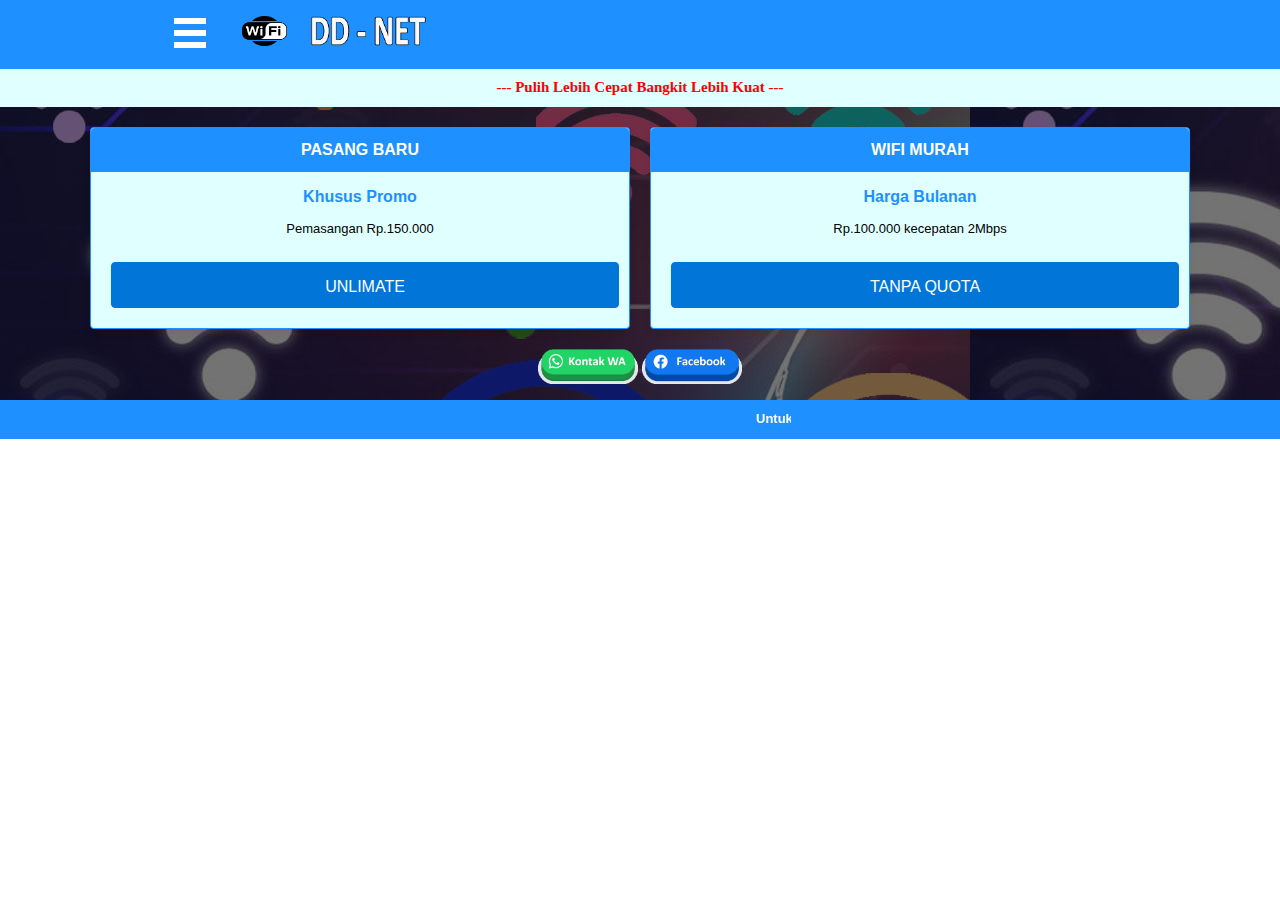
<file: index.html>
<html>
<head>
<meta charset="utf-8">
<title>DD-NET | Hotspot</title>
<meta name="generator" content="WYSIWYG Web Builder 14 - http://www.wysiwygwebbuilder.com">
<meta name="viewport" content="width=device-width, initial-scale=1.0">
<link href="font-awesome.min.css" rel="stylesheet">
<link href="home.css" rel="stylesheet">
<link href="home.css" rel="stylesheet">
<script src="jquery-1.12.4.min.js"></script>
<script src="wb.panel.min.js"></script>
<script src="jquery-ui.min.js"></script>
<script>
$(document).ready(function()
{
   $("#headerPanelMenu").panel({animate: true, animationDuration: 200, animationEasing: 'linear', dismissible: true, display: 'overlay', position: 'left', toggle: true});
   $("#headerPanelMenu_markup ul li a").click(function(event)
   {
       $.panel.hide($("#headerPanelMenu_panel"));
   });
   $("a[href*='#section3']").click(function(event)
   {
      event.preventDefault();
      $('html, body').stop().animate({ scrollTop: $('#section3').offset().top }, 600, 'easeOutCubic');
   });
});
</script>
</head>
<body>
<div style="background-image: url('bg.jpg');">

<div id="container">

</div>
<div id="wb_header">
<div id="header">
<div class="row">
<div class="col-1">
<div id="wb_headerPanelMenu">
<a href="#headerPanelMenu_markup" id="headerPanelMenu">
<span class="line"></span>
<span class="line"></span>
<span class="line"></span>
</a>
<div id="headerPanelMenu_markup">
<ul role="menu">
   <li role="menuitem"><a href="https://ddnet.zya.me/" title="Home">Home</a></li>
   <li role="menuitem"><a href="tentang.html" title="Tentang">Tentang</a></li>
   <li role="menuitem"><a href="kontak.html" title="Kontak">Kontak</a></li>
   <li role="menuitem"><a href="harga.html" title="Harga">Harga</a></li>
   <li role="menuitem"><a href="hiburan.html" title="Hiburan">Hiburan</a></li>
</ul>
<div id="headerPanelMenu-footer">Copyright © DD-NET 2022</div>
</div>

</div>
</div>
<div class="col-2">
<div id="wb_headerBreadcrumb">
<ul id="headerBreadcrumb">
<li><a href="https://ddnet.zya.me/"><img src="wifi.png" alt="ddnet" style="width:45px;height:30px;"></i>
<li><a href="https://ddnet.zya.me/"><img src="ddnet.png" alt="ddnet" style="width:130px;height:30px;"></a></li>
</ul>

</div>
</div>
</div>
</div>
</div>

<div id="wb_Text1">

<div id="FlexContainer1">
<span style="color:#FF0000;font-family:Calibri Light;font-size:15px;">
<b>--- Pulih Lebih Cepat Bangkit Lebih Kuat ---<br>

</table>
</div>
<div id="wb_FlexContainer2">
<div id="FlexContainer2">
<div id="wb_Card1">
   <div id="Card1-card-header">PASANG BARU</div>
   <div id="Card1-card-body">
      <div id="Card1-card-item1">Khusus Promo</div>
      <div id="Card1-card-item2">Pemasangan Rp.150.000</div>
   </div>
      <div id="Card1-card-item6">UNLIMATE</div>

</div>
<div id="wb_Card4">
   <div id="Card4-card-header">WIFI MURAH</div>
   <div id="Card4-card-body">
      <div id="Card4-card-item1">Harga Bulanan</div>
      <div id="Card4-card-item2">Rp.100.000 kecepatan 2Mbps</div>
   </div>
      <div id="Card4-card-item6">TANPA QUOTA</div>

</div>
</div>
</div>

<a href="https://api.whatsapp.com/send?phone=628561127893&amp;text=Terima kasih telah menghubungi kami"target="_blank"><img src="wa.png" style="width:100px;height:35px;"></a>
<a href="https://facebook.com/gintoeng"target="_blank"><img src="fb.png" style="width:100px;height:35px;"></a><p>

<div id="FlexContainer3">
<marquee direction="left" scrolldelay="120" scrollamount="6" behavior="scroll" loop="0" id="Marquee2"><span style="color:#FFFFFF;font-family:Arial;font-size:13px;">Untuk Informasi Lebih Lanjut bisa Hub : +62 8561 1278 93 Internet Hotspot | DD-NET | Created By : Ghin</span></marquee>
</div>
</body>
</html>
</file>
<file: home.css>
div#container
{
   width: 970px;
   position: relative;
   margin: 0 auto 0 auto;
   text-align: left;
}
body
{
   background-color: #FFFFFF;
   color: #FF0000;
   font-family: Arial;
   font-weight: normal;
   font-size: 13px;
   line-height: 1.1875;
   margin: 0;
   text-align: center;
}
#wb_header
{
   clear: both;
   position: relative;
   table-layout: fixed;
   display: table;
   text-align: center;
   width: 100%;
   background-color: #1E90FF;
   background-image: none;
   border: 0px solid #CCCCCC;
   box-sizing: border-box;
   margin: 0;
}
#header
{
   box-sizing: border-box;
   padding: 0px 5px 0px 5px;
   margin-right: auto;
   margin-left: auto;
}
#header .row
{
   margin-right: -5px;
   margin-left: -5px;
}
#header > .row > .col-1, #header > .row > .col-2
{
   box-sizing: border-box;
   font-size: 0px;
   min-height: 1px;
   padding-right: 5px;
   padding-left: 5px;
   position: relative;
}
#header
{
   width: 970px;
}
#header > .row > .col-1, #header > .row > .col-2
{
   float: left;
}
#header > .row > .col-1
{
   background-color: transparent;
   background-image: none;
   border: 0px solid #FFFFFF;
   width: 8.33333333%;
   text-align: left;
}
#header > .row > .col-2
{
   background-color: transparent;
   background-image: none;
   border: 0px solid #FFFFFF;
   width: 91.66666667%;
   text-align: left;
}
#header:before,
#header:after,
#header .row:before,
#header .row:after
{
   display: table;
   content: " ";
}
#header:after,
#header .row:after
{
   clear: both;
}
@media (max-width: 200px)
{
#header
{
   width: 100%;
}
#header > .row > .col-1, #header > .row > .col-2
{
   float: none;
   width: 100%;
}
}
#wb_headerPanelMenu a, #headerPanelMenu_markup li a
{
   display: block;
   text-align: left;
   vertical-align: middle;
}
#wb_headerPanelMenu
{
   margin: 5px 0px 0px 0px;
}
#headerPanelMenu_markup
{
   display: none;
   margin: 0;
   padding: 20px 8px 65px 8px;
}
#headerPanelMenu_panel #headerPanelMenu_markup
{
   display: block;
}
#headerPanelMenu_markup ul
{
   list-style: none;
   list-style-type: none;
   margin: 0;
   padding: 0;
}
#headerPanelMenu_markup li a, #headerPanelMenu_markup li a:hover
{
   padding: 10px 15px 10px 15px;
   border-width: 0;
   border-bottom-width: 0px;
   border-radius: 0;
   box-shadow: none;
}
#headerPanelMenu_markup .divider
{
   height: 1px;
   margin: 9px 0;
   overflow: hidden;
   background-color: #2E2E2E;
}
#headerPanelMenu_panel
{
   display: none;
   position: absolute;
   position: fixed;
   top: 0;
   height: 100%;
   width: 180px;
   z-index: 9999;
}
#headerPanelMenu_markup li a
{
   color: #FFFFFF;
   border: 0px solid #2E2E2E;
   background-color: #1E90FF;
   font-family: Arial;
   font-weight: bold;
   font-size: 16px;
   font-style: normal;
   text-decoration: none;
   -webkit-transition: all 0.3s ease-in-out;
   transition: all 0.3s ease-in-out;
}
#wb_headerPanelMenu a
{
   color: #FFFFFF;
   border: 0px solid #2E2E2E;
   background-color: #1E90FF;
   font-family: Arial;
   font-weight: bold;
   font-size: 16px;
   font-style: normal;
   text-decoration: none;
   -webkit-transition: all 0.3s ease-in-out;
   transition: all 0.3s ease-in-out;
}
#headerPanelMenu_markup li a:hover
{
   color: #000000;
   background-color: #1E90FF;
   border: 0px solid #2E2E2E;
}
#wb_headerPanelMenu a:hover
{
   color: #FFFFFF;
   background-color: #1E90FF;
   border: 0px solid #2E2E2E;
}
#headerPanelMenu_panel
{
   background-color: #1E90FF;
   overflow-y: auto;
}
#headerPanelMenu .line
{
   width: 32px;
   height: 6px;
   background: #FFFFFF;
   display: block;
   margin: 6px auto;
   -webkit-transition: all 0.3s ease-in-out;
   transition: all 0.3s ease-in-out;
}
#headerPanelMenu .line:first-child
{
   margin-top: 13px;
}
#headerPanelMenu.open .line
{
   -webkit-transition: margin 0.3s ease, transform 0.3s ease-in-out 0.4s;
   -moz-transition: margin 0.3s ease, transform 0.3s ease-in-out 0.4s;
   transition: margin 0.3s ease, transform 0.3s ease-in-out 0.4s;
}
#headerPanelMenu.open .line:nth-child(1)
{
   margin-top: 25px;
   -webkit-transform: rotate(225deg);
   -moz-transform: rotate(225deg);
   transform: rotate(225deg);
}
#headerPanelMenu.open .line:nth-child(2)
{
   opacity: 0;
}
#headerPanelMenu.open .line:nth-child(3)
{
   margin-top: -24px;
   -webkit-transform: rotate(135deg);
   -moz-transform: rotate(135deg);
   transform: rotate(135deg);
}
#headerPanelMenu
{
   line-height: 53px;
   width: 60px;
   height: 53px;
   position: absolute;
   z-index: 999;
}
#headerPanelMenu-footer
{
   bottom: 0;
   color: #FFFFFF;
   font-family: Arial;
   font-size: 16px;
   left: 0;
   padding: 0px 0px 16px 0px;
   position: absolute;
   text-align: center;
   width: 100%;
}
#headerBreadcrumb
{
   padding: 1px 8px 1px 1px;
   list-style: none;
   background-color: transparent;
   background-image: none;
   border: 0px solid #C0C0C0;
   font-family: Arial;
   font-weight: bold;
   font-size: 0;
   margin: 15px 0px 15px 0px;
   text-align: left;
}
#headerBreadcrumb > li
{
   display: inline-block;
   font-size: 29px;
}
#headerBreadcrumb a
{
   color: #FFFFFF;
   text-decoration: none;
}
#headerBreadcrumb a:hover
{
   color: #FFFFFF;
   text-decoration: none;
}
#headerBreadcrumb > .active
{
   color: #777777;
}
#headerBreadcrumb > li + li:before
{
   content: "";
   padding: 0 5px;
   color: #C0C0C0;
}
#headerBreadcrumb li i
{
   font-size: 29px;
   width: 31px;
}
#FlexContainer1
{
   display: -webkit-flex;
   display: flex;
   padding: 10px 10px 10px 10px;
   -webkit-flex-direction: row;
   flex-direction: row;
   -webkit-flex-wrap: nowrap;
   flex-wrap: nowrap;
   -webkit-justify-content: space-around;
   justify-content: space-around;
   -webkit-align-items: center;
   align-items: center;
   -webkit-align-content: flex-start;
   align-content: flex-start;
   margin: 0;
   background-color: #E0FFFF;
   background-image: none;
   border: 0px solid #1E90FF;
   box-sizing: border-box;
   font-size: 0px;
}
#wb_FlexContainer2
{
   background-color: transparent;
   background-image: none;
   border: 0px solid #CCCCCC;
   box-sizing: border-box;
}
#FlexContainer2
{
   display: -webkit-flex;
   display: flex;
   padding: 10px 10px 10px 10px;
   -webkit-flex-direction: row;
   flex-direction: row;
   -webkit-flex-wrap: wrap;
   flex-wrap: wrap;
   -webkit-justify-content: space-around;
   justify-content: space-around;
   -webkit-align-items: stretch;
   align-items: stretch;
   -webkit-align-content: flex-start;
   align-content: flex-start;
   margin-top: 0px;
   margin-bottom: 0px;
   margin-right: auto;
   margin-left: auto;
   max-width: 1140px;
   background-color: transparent;
   background-image: none;
   border: 0px solid #CCCCCC;
   box-sizing: border-box;
   font-size: 0px;
}
#wb_Card1
{
   position: relative;
   display: -webkit-flex;
   display: -ms-flexbox;
   display: flex;
   -webkit-flex-direction: column;
   -ms-flex-direction: column;
   flex-direction: column;
   -webkit-flex-grow: 1;
   flex-grow: 1;
   -webkit-flex-shrink: 0;
   flex-shrink: 0;
   -webkit-flex-basis: 0%;
   flex-basis: 0%;
   -webkit-align-self: auto;
   align-self: auto;
   background-color: #E0FFFF;
   background-image: none;
   border: 1px solid #1E90FF;
   border-radius: 4px;
   margin: 10px 10px 10px 10px;
   padding: 0;
   text-align: center;
   box-shadow: 0px 4px 8px rgba(0,0,0,0.05);
}
#Card1-card-body
{
   -webkit-flex: 1 1 auto;
   -ms-flex: 1 1 auto;
   flex: 1 1 auto;
   font-size: 0px;
}
#Card1-card-header
{
   box-sizing: border-box;
   border-bottom: 1px solid #1E90FF;
   border-radius: 4px 4px 0 0;
   margin: 0;
   padding: 12px 20px 12px 20px;
   background-color: #1E90FF;
   background-image: none;
   color: #FFFFFF;
   font-family: Arial;
   font-weight: bold;
   font-size: 16px;
}
#Card1-card-item1
{
   box-sizing: border-box;
   margin: 15px 20px 0px 20px;
   color: #1E90FF;
   font-family: Arial;
   font-weight: bold;
   font-size: 16px;
}
#Card1-card-item2
{
   box-sizing: border-box;
   margin: 15px 20px 0px 20px;
   color: #000000;
   font-family: Arial;
   font-weight: normal;
   font-size: 13px;
}
#Card1-card-item3
{
   box-sizing: border-box;
   margin: 10px 0px 0px 0px;
   color: #000000;
   font-family: Arial;
   font-weight: normal;
   font-size: 13px;
}
#Card1-card-item4
{
   box-sizing: border-box;
   margin: 10px 0px 0px 0px;
   color: #000000;
   font-family: Arial;
   font-weight: normal;
   font-size: 13px;
}
#Card1-card-item5
{
   box-sizing: border-box;
   margin: 10px 0px 0px 0px;
   color: #000000;
   font-family: Arial;
   font-weight: normal;
   font-size: 13px;
}
#Card1-card-item6
{
   display: inline-block;
   height: 46px;
   box-sizing: border-box;
   align-self: center;
   border-radius: 0 0 4px 4px;
   margin: 25px 10px 20px 20px;
   width: calc(100% - 30px);
   padding: 14px 0px 14px 0px;
   border: 1px solid #0275D8;
   border-radius: 4px;
   background-color: #0275D8;
   background-image: none;
   color: #FFFFFF;
   font-family: Arial;
   font-weight: normal;
   font-size: 16px;
}
#Card1-card-item6 a
{
   color: #FFFFFF;
   text-decoration: none;
}
#wb_Card4
{
   position: relative;
   display: -webkit-flex;
   display: -ms-flexbox;
   display: flex;
   -webkit-flex-direction: column;
   -ms-flex-direction: column;
   flex-direction: column;
   -webkit-flex-grow: 1;
   flex-grow: 1;
   -webkit-flex-shrink: 0;
   flex-shrink: 0;
   -webkit-flex-basis: 0%;
   flex-basis: 0%;
   -webkit-align-self: auto;
   align-self: auto;
   background-color: #E0FFFF;
   background-image: none;
   border: 1px solid #1E90FF;
   border-radius: 4px;
   margin: 10px 10px 10px 10px;
   padding: 0;
   text-align: center;
   box-shadow: 0px 4px 8px rgba(0,0,0,0.05);
}
#Card4-card-body
{
   -webkit-flex: 1 1 auto;
   -ms-flex: 1 1 auto;
   flex: 1 1 auto;
   font-size: 0px;
}
#Card4-card-header
{
   box-sizing: border-box;
   border-bottom: 1px solid #1E90FF;
   border-radius: 4px 4px 0 0;
   margin: 0;
   padding: 12px 20px 12px 20px;
   background-color: #1E90FF;
   background-image: none;
   color: #FFFFFF;
   font-family: Arial;
   font-weight: bold;
   font-size: 16px;
}
#Card4-card-item1
{
   box-sizing: border-box;
   margin: 15px 20px 0px 20px;
   color: #1E90FF;
   font-family: Arial;
   font-weight: bold;
   font-size: 16px;
}
#Card4-card-item2
{
   box-sizing: border-box;
   margin: 15px 20px 0px 20px;
   color: #000000;
   font-family: Arial;
   font-weight: normal;
   font-size: 13px;
}
#Card4-card-item3
{
   box-sizing: border-box;
   margin: 10px 0px 0px 0px;
   color: #000000;
   font-family: Arial;
   font-weight: normal;
   font-size: 13px;
}
#Card4-card-item4
{
   box-sizing: border-box;
   margin: 10px 0px 0px 0px;
   color: #000000;
   font-family: Arial;
   font-weight: normal;
   font-size: 13px;
}
#Card4-card-item5
{
   box-sizing: border-box;
   margin: 10px 0px 0px 0px;
   color: #000000;
   font-family: Arial;
   font-weight: normal;
   font-size: 13px;
}
#Card4-card-item6
{
   display: inline-block;
   height: 46px;
   box-sizing: border-box;
   align-self: center;
   border-radius: 0 0 4px 4px;
   margin: 25px 10px 20px 20px;
   width: calc(100% - 30px);
   padding: 14px 0px 14px 0px;
   border: 1px solid #0275D8;
   border-radius: 4px;
   background-color: #0275D8;
   background-image: none;
   color: #FFFFFF;
   font-family: Arial;
   font-weight: normal;
   font-size: 16px;
}
#Card4-card-item6 a
{
   color: #FFFFFF;
   text-decoration: none;
}
#FlexContainer3
{
   display: -webkit-flex;
   display: flex;
   padding: 10px 10px 10px 10px;
   -webkit-flex-direction: row;
   flex-direction: row;
   -webkit-flex-wrap: nowrap;
   flex-wrap: nowrap;
   -webkit-justify-content: space-around;
   justify-content: space-around;
   -webkit-align-items: center;
   align-items: center;
   -webkit-align-content: flex-start;
   align-content: flex-start;
   margin: 0;
   background-color: #1E90FF;
   background-image: none;
   border: 0px solid #CCCCCC;
   box-sizing: border-box;
   font-size: 0px;
}
#Marquee2
{
   background-color: transparent;
   background-image: none;
   border: 1px solid #1E90FF;
   text-align: center;
   margin: 0;
   -webkit-flex-grow: 0;
   flex-grow: 0;
   -webkit-flex-shrink: 0;
   flex-shrink: 0;
   -webkit-align-self: auto;
   align-self: auto;
}
#wb_Card4
{
   display: flex;
   text-align: center;
   z-index: 3;
}
#Marquee2
{
   display: inline-block;
   width: 301px;
   height: 17px;
   z-index: 4;
}
#wb_headerBreadcrumb
{
   display: inline-block;
   width: 100%;
   z-index: 1;
   vertical-align: top;
}
#wb_headerPanelMenu
{
   display: inline-block;
   width: 60px;
   height: 53px;
   z-index: 0;
}
#wb_Card1
{
   display: flex;
   text-align: center;
   z-index: 2;
}
@media only screen and (max-width: 969px)
{
div#container
{
   width: 900px;
}
body
{
   background-color: #FFFFFF;
   background-image: none;
}
#wb_header
{
   visibility: visible;
   display: table;
   font-size: 8px;
   font-family: Arial;
   font-weight: normal;
   font-style: normal;
   text-decoration: none;
   background-color: #1E90FF;
   background-image: none;
}
#wb_header
{
   margin-top: 0px;
   margin-bottom: 0px;
}
#header
{
   padding: 0px 5px 0px 5px;
}
#header .row
{
   margin-right: -5px;
   margin-left: -5px;
}
#header
{
   width: 895px;
}
#header > .row > .col-1, #header > .row > .col-2
{
   padding-right: 5px;
   padding-left: 5px;
}
#header > .row > .col-1
{
   display: block;
   width: 8.33333333%;
   border: 0px solid #FFFFFF;
   border-radius: 0px;
   text-align: left;
}
#header > .row > .col-2
{
   display: block;
   width: 91.66666667%;
   border: 0px solid #FFFFFF;
   border-radius: 0px;
   text-align: left;
}
#wb_headerPanelMenu
{
   width: 54px;
   height: 53px;
   visibility: visible;
   display: inline-block;
   margin: 5px 0px 0px 0px;
}
#headerPanelMenu
{
   line-height: 53px;
   width: 54px;
   height: 53px;
}
#headerPanelMenu .line:first-child
{
   margin-top: 11px;
}
#wb_headerBreadcrumb
{
   width: calc(100% - 0px);
   visibility: visible;
   display: block;
   margin: 15px 0px 15px 0px;
}
#headerBreadcrumb
{
   font-family: Arial;
   font-weight: bold;
   padding: 1px 8px 2px 2px;
   text-align: left;
}
#headerBreadcrumb > li
{
   font-size: 29px;
}
#FlexContainer1
{
   visibility: visible;
   display: flex;
   font-size: 13px;
   font-family: Arial;
   font-weight: normal;
   font-style: normal;
   text-decoration: none;
   background-color: #E0FFFF;
   background-image: none;
}
#FlexContainer1
{
   margin: 0;
   padding: 10px 10px 10px 10px;
   -webkit-flex-direction: row;
   flex-direction: row;
   -webkit-flex-wrap: nowrap;
   flex-wrap: nowrap;
   -webkit-justify-content: space-around;
   justify-content: space-around;
   -webkit-align-items: center;
   align-items: center;
   -webkit-align-content: flex-start;
   align-content: flex-start;
}
#wb_FlexContainer2
{
   visibility: visible;
   display: flex;
   font-size: 8px;
   font-family: Arial;
   font-weight: normal;
   font-style: normal;
   text-decoration: none;
   background-color: transparent;
   background-image: none;
}
#FlexContainer2
{
   margin-top: 0px;
   margin-bottom: 0px;
   padding: 10px 10px 10px 10px;
   -webkit-flex-direction: row;
   flex-direction: row;
   -webkit-flex-wrap: wrap;
   flex-wrap: wrap;
   -webkit-justify-content: space-around;
   justify-content: space-around;
   -webkit-align-items: stretch;
   align-items: stretch;
   -webkit-align-content: flex-start;
   align-content: flex-start;
}
#wb_Card1
{
   width: auto;
   height: auto;
   visibility: visible;
   display: flex;
   color: #FFFFFF;
   font-size: 16px;
   font-family: Arial;
   font-weight: normal;
   font-style: normal;
   text-decoration: none;
   background-color: #E0FFFF;
   background-image: none;
   border-radius: 4px;
   margin: 10px 10px 10px 10px;
   -webkit-flex-grow: 1;
   flex-grow: 1;
   -webkit-flex-shrink: 0;
   flex-shrink: 0;
   -webkit-flex-basis: 0%;
   flex-basis: 0%;
   -webkit-align-self: auto;
   align-self: auto;
}
#Card1-card-header
{
   box-sizing: border-box;
   border-bottom: 1px solid #1E90FF;
   border-radius: 4px 4px 0 0;
   margin: 0;
   padding: 12px 20px 12px 20px;
   background-color: #1E90FF;
   background-image: none;
   color: #FFFFFF;
   font-family: Arial;
   font-weight: bold;
   font-size: 16px;
}
#Card1-card-item1
{
   box-sizing: border-box;
   margin: 15px 20px 0px 20px;
   color: #1E90FF;
   font-family: Arial;
   font-weight: bold;
   font-size: 16px;
}
#Card1-card-item2
{
   box-sizing: border-box;
   margin: 15px 20px 0px 20px;
   color: #000000;
   font-family: Arial;
   font-weight: normal;
   font-size: 13px;
}
#Card1-card-item3
{
   box-sizing: border-box;
   margin: 10px 0px 0px 0px;
   color: #000000;
   font-family: Arial;
   font-weight: normal;
   font-size: 13px;
}
#Card1-card-item4
{
   box-sizing: border-box;
   margin: 10px 0px 0px 0px;
   color: #000000;
   font-family: Arial;
   font-weight: normal;
   font-size: 13px;
}
#Card1-card-item5
{
   box-sizing: border-box;
   margin: 10px 0px 0px 0px;
   color: #000000;
   font-family: Arial;
   font-weight: normal;
   font-size: 13px;
}
#Card1-card-item6
{
   display: inline-block;
   height: 46px;
   box-sizing: border-box;
   align-self: center;
   border-radius: 0 0 4px 4px;
   margin: 25px 10px 20px 20px;
   width: calc(100% - 30px);
   padding: 14px 0px 14px 0px;
   border: 1px solid #0275D8;
   border-radius: 4px;
   background-color: #0275D8;
   background-image: none;
   color: #FFFFFF;
   font-family: Arial;
   font-weight: normal;
   font-size: 16px;
}
#Card1-card-item6 a
{
   color: #FFFFFF;
   text-decoration: none;
}
#wb_Card4
{
   width: auto;
   height: auto;
   visibility: visible;
   display: flex;
   color: #FFFFFF;
   font-size: 16px;
   font-family: Arial;
   font-weight: normal;
   font-style: normal;
   text-decoration: none;
   background-color: #E0FFFF;
   background-image: none;
   border-radius: 4px;
   margin: 10px 10px 10px 10px;
   -webkit-flex-grow: 1;
   flex-grow: 1;
   -webkit-flex-shrink: 0;
   flex-shrink: 0;
   -webkit-flex-basis: 0%;
   flex-basis: 0%;
   -webkit-align-self: auto;
   align-self: auto;
}
#Card4-card-header
{
   box-sizing: border-box;
   border-bottom: 1px solid #1E90FF;
   border-radius: 4px 4px 0 0;
   margin: 0;
   padding: 12px 20px 12px 20px;
   background-color: #1E90FF;
   background-image: none;
   color: #FFFFFF;
   font-family: Arial;
   font-weight: bold;
   font-size: 16px;
}
#Card4-card-item1
{
   box-sizing: border-box;
   margin: 15px 20px 0px 20px;
   color: #1E90FF;
   font-family: Arial;
   font-weight: bold;
   font-size: 16px;
}
#Card4-card-item2
{
   box-sizing: border-box;
   margin: 15px 20px 0px 20px;
   color: #000000;
   font-family: Arial;
   font-weight: normal;
   font-size: 13px;
}
#Card4-card-item3
{
   box-sizing: border-box;
   margin: 10px 0px 0px 0px;
   color: #000000;
   font-family: Arial;
   font-weight: normal;
   font-size: 13px;
}
#Card4-card-item4
{
   box-sizing: border-box;
   margin: 10px 0px 0px 0px;
   color: #000000;
   font-family: Arial;
   font-weight: normal;
   font-size: 13px;
}
#Card4-card-item5
{
   box-sizing: border-box;
   margin: 10px 0px 0px 0px;
   color: #000000;
   font-family: Arial;
   font-weight: normal;
   font-size: 13px;
}
#Card4-card-item6
{
   display: inline-block;
   height: 46px;
   box-sizing: border-box;
   align-self: center;
   border-radius: 0 0 4px 4px;
   margin: 25px 10px 20px 20px;
   width: calc(100% - 30px);
   padding: 14px 0px 14px 0px;
   border: 1px solid #0275D8;
   border-radius: 4px;
   background-color: #0275D8;
   background-image: none;
   color: #FFFFFF;
   font-family: Arial;
   font-weight: normal;
   font-size: 16px;
}
#Card4-card-item6 a
{
   color: #FFFFFF;
   text-decoration: none;
}
#FlexContainer3
{
   visibility: visible;
   display: flex;
   font-size: 8px;
   font-family: Arial;
   font-weight: normal;
   font-style: normal;
   text-decoration: none;
   background-color: #1E90FF;
   background-image: none;
}
#FlexContainer3
{
   margin: 0;
   padding: 10px 10px 10px 10px;
   -webkit-flex-direction: row;
   flex-direction: row;
   -webkit-flex-wrap: nowrap;
   flex-wrap: nowrap;
   -webkit-justify-content: space-around;
   justify-content: space-around;
   -webkit-align-items: center;
   align-items: center;
   -webkit-align-content: flex-start;
   align-content: flex-start;
}
#Marquee2
{
   width: 301px;
   height: 17px;
   visibility: visible;
   display: inline;
   color: #000000;
   font-size: 16px;
   font-family: Arial;
   font-weight: normal;
   font-style: normal;
   text-decoration: none;
   background-color: transparent;
   background-image: none;
   -webkit-flex-grow: 0;
   flex-grow: 0;
   -webkit-flex-shrink: 0;
   flex-shrink: 0;
   -webkit-align-self: auto;
   align-self: auto;
}
}
#headerPanelMenu_panel 
{
    margin-top: 65px;
}
#headerPanelMenu-footer 
{
    font-size: 12px;
    bottom: 70px !important;
}
#headerPanelMenu_panel 
{
    margin-top: 65px;
}
#headerPanelMenu-footer 
{
    font-size: 12px;
    bottom: 70px !important;
}
#headerPanelMenu_panel 
{
    margin-top: 65px;
}
#headerPanelMenu-footer 
{
    font-size: 12px;
    bottom: 70px !important;
}
#headerPanelMenu_panel 
{
    margin-top: 65px;
}
#headerPanelMenu-footer 
{
    font-size: 12px;
    bottom: 70px !important;
}
</file>
